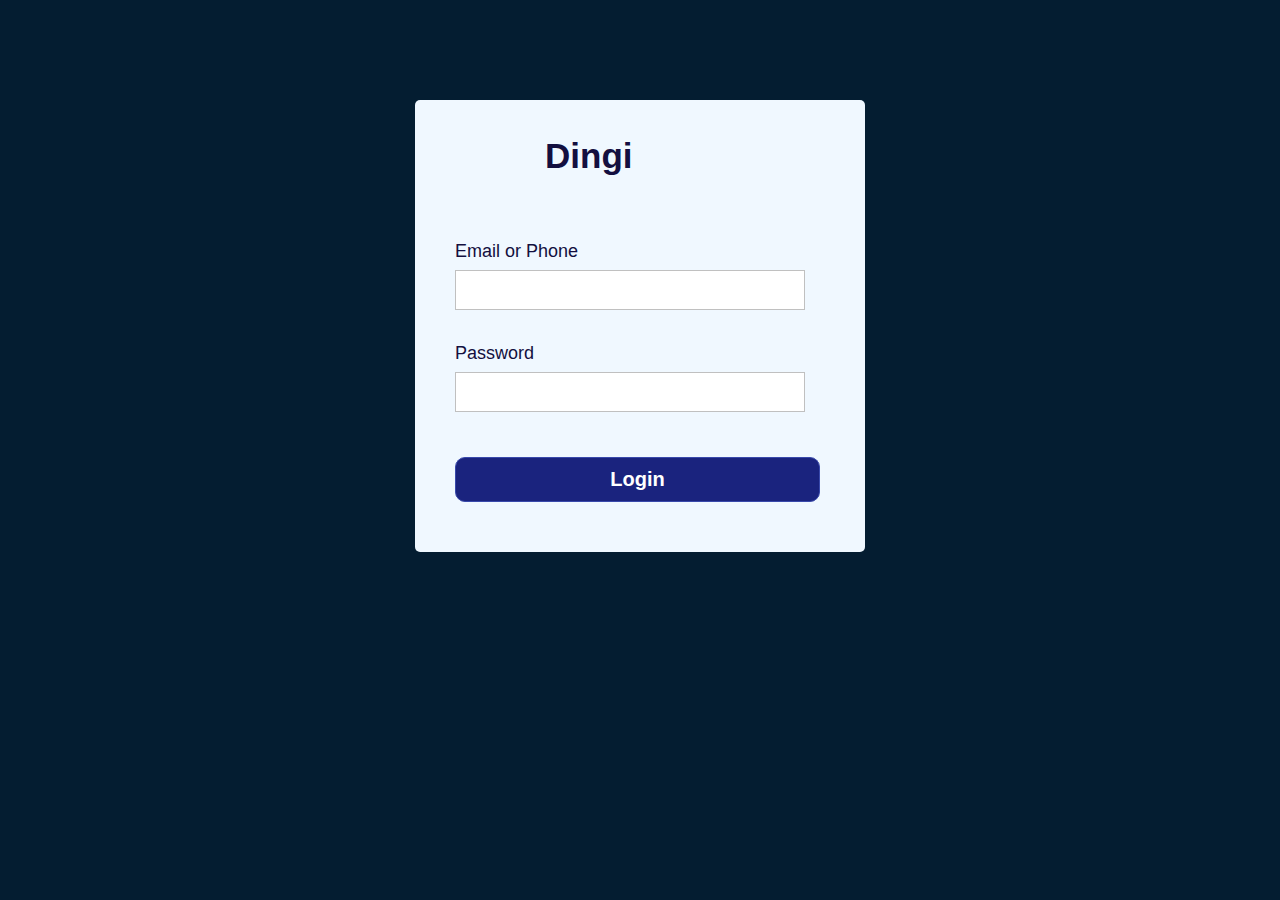
<file: index.html>
<!DOCTYPE html>
<html lang="en">
	<head>
		<meta charset="UTF-8">
		<title>login</title>
		<link rel="stylesheet" href="https://www.w3schools.com/w3css/4/w3.css">
		<link rel="stylesheet" type="text/css" href="css/general.css">
		
		<style>
			body{
				background: rgb( 4, 29, 49);
				background-size: cover;
				align-items: center;
				justify-content: center;
				display: flex;
				font-family: sans-serif;
			}
			.container{
				position: relative;
				margin-top: 100px;
				width: 450px;
				height: auto;
				background: aliceblue;
				border-radius: 5px;
			}
			.label{
				padding: 20px 130px;
				font-size: 35px;
				font-weight: bold;
				color: #130f40;
			}
			.login_form{
				padding: 20px 40px;
			}
			.login_form .font{
				font-size: 18px;
				color: #130f40;
				margin: 5px 0;
			}
			.login_form input{
				height: 40px;
				width: 350px;
				padding: 0 5px;
				font-size: 18px;
				outline: none;
				border: 1px solid silver;
			}
			.login_form .font2{
				margin-top: 30px;
			}
			.login_form button{
				margin: 45px 0 30px 0;
				height: 45px;
				width: 365px;
				font-size: 20px;
				color: white;
				outline: none;
				cursor: pointer;
				font-weight: bold;
				background: #1A237E;
				border-radius: 10px;
				border: 1px solid #3949AB;
				transition: .5s;
			}
			.login_form button:hover{
				background: #151c6a;
			}
			.login_form #email_error,
			.login_form #pass_error{
				margin-top: 5px;
				width: 345px;
				font-size: 18px;
				color: #C62828;
				background: rgba(255,0,0,0.1);
				text-align: center;
				padding: 5px 8px;
				border-radius: 3px;
				border: 1px solid #EF9A9A;
				display: none;
			}
		</style>
	</head>
	<body>
		<div class="container">
			<h1 class="label">Dingi</h1>
			<form class="login_form" method="post" name="form" onsubmit="return validated()">
				<div class="font">Email or Phone</div>
				<input autocomplete="off" type="text" name="email" id="email">
				<div id="email_error">Please fill up your Email</div>
				<div class="font font2">Password</div>
				<input type="password" name="password" id="password">
				<div id="pass_error">Please fill up your Password</div>
				<button type="submit" id="login">Login</button>
			</form>
		</div>
		<div id="modal01" class="w3-modal">
			<div class="loader"></div>
		</div>	
	</body>
	<script src="https://ajax.googleapis.com/ajax/libs/jquery/2.1.3/jquery.min.js"></script>
	<script src="js/general.js"></script>
	<script>
		$(document).ready(function(){
			var username= getCookie("username");
				//console.log(username);
			if(username){
				var url = (window.location.href).replace("index.html","menu.html");
				setCookie("username", username, 60); 
				window.location.href = url;
			}
			else{
				var url="https://script.google.com/macros/s/AKfycbztzhckottKXPneR2cJc0dej24bcEiGfi-P7i3XERz_mIswHps5mKic/exec";
				$("#login").on('click',function(){
					$("#modal01")[0].style.display='block';
					$.ajax({
							url: url, 
							type : "POST",
							headers: {
								'Content-Type': 'application/x-www-form-urlencoded'
							},
							//dataType : 'json', //"reqType:SI;email:"+
							data : {"reqType":"SI", "email":$("#email").val(), "pass":$("#password").val()},
							success : function(result) {
								//console.log(result);
								//alert(result);
								$("#modal01")[0].style.display='none';
								if(result["resultData"]["respResult"]=="success")
								{
									var url = (window.location.href).replace("index.html","menu.html");
									setCookie("username", result["resultData"]["username"], 60); 
									//console.log(getCookie("username"));
									window.location.href = url;
								}
								else alert("Wrong email or username");
								
							},
							error: function(xhr, resp, text) {
								$("#modal01")[0].style.display='none';
								console.log(xhr, resp, text);
								alert(resp);
							}
						})

					return false;

				});
			}
		});
	</script>

</html>
</file>
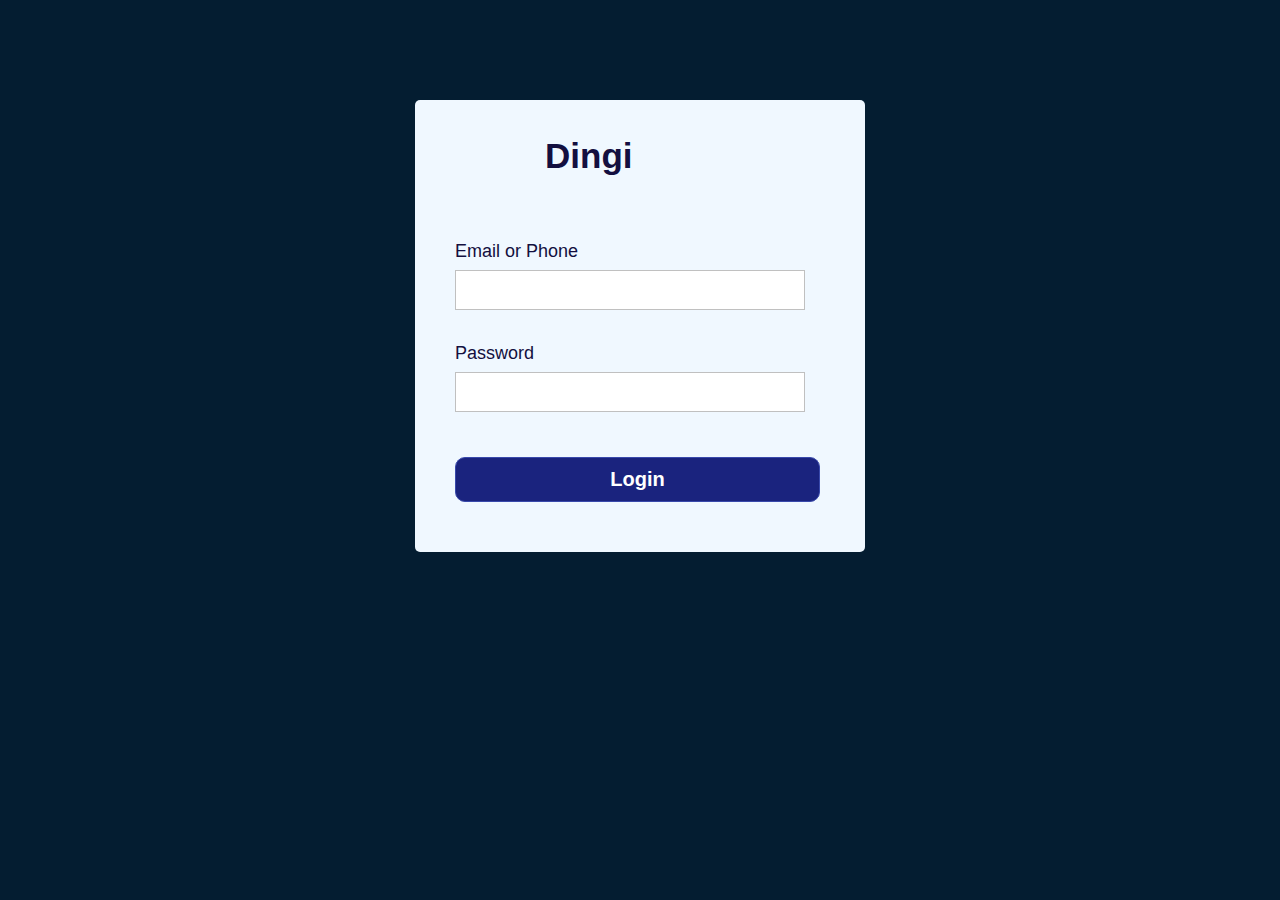
<file: Installation_Complete_Form.html>
<!DOCTYPE html>
<html>
	<head>
		<title>installation form</title>
		<link rel="stylesheet" href="https://www.w3schools.com/w3css/4/w3.css">
		<link rel="stylesheet" type="text/css" href="css/general.css">

		<style>
			body {
				background-color: aliceblue;
				padding: 40px;
			}
			h2 {
				border-style: double;
				border-top: 0px;
				border-left: 0px;
				border-right: 0px;
				border-color: rgb(104, 86, 64);
				color: rgb(104, 86, 64);
			}
			a {
				color: inherit;
			}
			a {
				background-color: transparent;
			}

			table {
				width:100%;
			}
			table, th, td {
				border: 0px;
				border-collapse: collapse;
			}
			th, td, h2 {
				padding: 15px;
				text-align: center;
			}

			select{
				text-align: left !important;
			}
			

			.button_area a {
				text-decoration: none;
				color: unset;
				padding: 12px;
				font-size: 25px;
				display: inline-block;
				background: transparent;
		
			}
			.button_area .btn_hvr:hover {
				color: white;
			}

			h4 {
				font-size: 20px;
			}


			input {
				float: right;
				padding-left: 40px;
				padding-right: 40px;
				padding-top: 13px;
				padding-bottom: 13px;
				width: 70%;
			}

			select {
				float: right;
				padding-left: 40px;
				padding-top: 13px;
				padding-bottom: 13px;
				width: 70%;
			}
			h4{
				float: left;
			}

			h4, h2{
				font-family: "Segoe UI",Arial,sans-serif;
				font-weight: 400;
				margin: 10px 0;
			}

			#t01 th {
				background-color: black;
				color: white;
			}
		</style>
	</head>
	<body>
		<a id="back" href="menu.html">&#8592;Menu</a>
		<h2>Replacement Form</h2>

		<div class="button_area">
			<table>
				<tr>
					<td>
						<h4>Device IMEI:</h4>
						<input type="text" id="device_imei" placeholder="Your Answer">

					</td>
				</tr>

				<tr>
					<td>
						<h4>VTS Sim Number:</h4>
						<input type="text" id="vts_sim_nmbr" placeholder="Your Answer">

					</td>
				</tr>

				<tr>
					<td>
						<h4>Organization Name:</h4>
						<input type="text" id="org_name" placeholder="Your Answer">

					</td>
				</tr>

				<tr>
					<td>
						<h4>Vehicle Number:</h4>
						<input type="text" id="vehicle_nmbr" placeholder="Your Answer">

					</td>
				</tr>

				<tr>
					<td>
						<h4>Vehicle type:</h4>
						<select id="vehicle_type">

						</select>

					</td>
				</tr>

				<tr>
					<td>
						<h4>Installation Date</h4>
						<input type="date" id="installation_date" placeholder="Your Answer">

					</td>
				</tr>

				<tr>
					<td>
						<h4>Technician Name:</h4>
						<select id="technician_name">

						</select>

					</td>
				</tr>

				<tr>
					<td>
						<h4>Relay Interested?</h4>
						<select id="relay_interested">
							<option value="1">Yes</option>
							<option value="0">No</option>
						</select>

					</td>
				</tr>

				<tr>
					<td>
						<h4>Provider:</h4>
						<select id="provider">

						</select>

					</td>
				</tr>
				<tr id="ten_row" hidden>
					<td>
						<h4>Tenant:</h4>
						<select id="ten">

						</select>

					</td>
				</tr>

				<tr>
					<td>
						<h4>Customer Category:</h4>
						<select id="cus_cat">

						</select>

					</td>
				</tr>

				<tr>
					<td>
						<h4>Client Type:</h4>
						<select id="cli_typ">

						</select>

					</td>
				</tr>

				<tr id="pac_row" hidden>
					<td>
						<h4>Package Type:</h4>
						<select id="pac_typ">

						</select>

					</td>
				</tr>

				<tr id="bil_amnt_row" hidden>
					<td>
						<h4>Bill Amount:</h4>
						<input type="text" id="bil_amnt" placeholder="Your Answer">

					</td>
				</tr>

				<tr id="code_sos_row" hidden>
					<td>
						<h4>Code/SOS:</h4>
						<input type="text" id="code_sos" placeholder="Your Answer">

					</td>
				</tr>

				<tr id="order_row" hidden>
					<td>
						<h4>Order:</h4>
						<input type="text" id="order" placeholder="Your Answer">

					</td>
				</tr>

				<tr id="bill_id_row" hidden>
					<td>
						<h4>Bill Id:</h4>
						<input type="text" id="bill_id" placeholder="Your Answer">

					</td>
				</tr>

				<tr id="sub_c_row" hidden>
					<td>
						<h4>Subscription:</h4>
						<input type="text" id="sub_c" placeholder="Your Answer">

					</td>
				</tr>

				<tr id="bill_period_row" hidden>
					<td>
						<h4>Bill period:</h4>
						<input type="text" id="bill_period" placeholder="Your Answer">

					</td>
				</tr>

				<tr>
					<td>
						<h4>Customer Email:</h4>
						<input type="text" id="Cus_email" placeholder="Your Answer">

					</td>
				</tr>

				<tr>
					<td>
						<h4>Customer Phone:</h4>
						<input type="text" id="cus_ph" placeholder="Your Answer">

					</td>
				</tr>
				<td >
					<a class="btn_hvr" style="background-color: rgb(187, 180, 180); padding-left: 45px; padding-right: 45px;">
						submit
					</a>
				</td>
			</table>

			<h2>Search Result</h2>
			<table id="t01" >
				<tr>
				  <th>IMEI</th>
				  <th>Result</th> 
				</tr>
			</table>
		</div>
		<div id="modal01" class="w3-modal">
			<div class="loader"></div>
		</div>
	</body>
	<script src="https://ajax.googleapis.com/ajax/libs/jquery/2.1.3/jquery.min.js"></script>
	<script src="js/general.js"></script>
	<script>
		$(document).ready(function(){
			var username= getCookie("username");
			
			if(username){
				try {
					//initializer
					var formInitData=JSON.parse(getCookie("installFormField"));
					var technician=(formInitData["technician"]).split(",");
					var clientType=(formInitData["clientType"]).split(",");
					var customerCategory=(formInitData["customerCategory"]).split(",");
					var provider=(formInitData["provider"]).split(",");
					var tenant=(formInitData["tenant"]).split(",");
					var vehicle=(formInitData["vehicle"]).split(",");
					var package=(formInitData["package"]).split(",");

					technician.forEach(element => {
						$('#technician_name').append(new Option(element, element));
					});

					clientType.forEach(element => {
						$('#cli_typ').append(new Option(element, element));
					});
					customerCategory.forEach(element => {
						$('#cus_cat').append(new Option(element, element));
					});
					provider.forEach(element => {
						$('#provider').append(new Option(element, element));
					});
					tenant.forEach(element => {
						$('#ten').append(new Option(element, element));
					});
					vehicle.forEach(element => {
						$('#vehicle_type').append(new Option(element, element));
					});
					package.forEach(element => {
						$('#pac_typ').append(new Option(element, element));
					});
					setFormOptional();
					
				} catch (error) {
					alert(error);
					var url = (window.location.href).replace("Installation_Complete_Form.html","menu.html");
					window.location.href = url;
				}
				

				$('#provider').change(function(){
					setFormOptional();
				});
				$('#ten').change(function(){
					setFormOptional();
				});

				$('#cus_cat').change(function(){
					setFormOptional();
				});


				var url="https://script.google.com/macros/s/AKfycbztzhckottKXPneR2cJc0dej24bcEiGfi-P7i3XERz_mIswHps5mKic/exec";
				$(".btn_hvr").on('click',function(){
					if (checkFields())
					{
						$("#modal01")[0].style.display='block';
						$.ajax({
							url: url, 
							type : "POST",
							headers: {
								'Content-Type': 'application/x-www-form-urlencoded'
							},
							//dataType : 'json', //"reqType:SI;email:"+
							data : {"reqType":"SD", "imeis":data},
							success : function(result) {
								
								tableRowNo = $("#t01 tr").length;
								for (let index = 1; index < tableRowNo; index++) {
									$('#t01 tr:last-child').remove();
								}
								//console.log(result);
								$("#IMEI")[0].value="";
								tableBody = $("#t01 tbody");
								Object.entries(result["resultData"]).forEach(([key, value]) => {
									//console.log(key, value);
									markup = "<tr><td>"+ key + "</td><td>"+value+"</td></tr>"; 
									tableBody.append(markup);
									$("#modal01")[0].style.display='none';
								});
								
							},
							error: function(xhr, resp, text) {
								//console.log(xhr, resp, text);
								alert(resp);
							}
						});
					}
				});
			}
			else{
				$("body")[0].innerHTML="";
				alert("Invalid Cookie. Please login First")
				var url = (window.location.href).replace("Installation_Complete_Form.html","index.html");
				window.location.href = url;
			}

			function getData(){
				var data={};
				data["reqType"]		=	"PD";
				data["formName"]	=	"installation";
				data["person"]		=	username;
				data["imei"]		=	$("#device_imei")[0].value;
				data["sim"]			=	$("#vts_sim_nmbr")[0].value;
				data["org"]			=	$("#org_name")[0].value;
				data["vehicleNum"]	=	$("#vehicle_nmbr")[0].value;
				data["vehicleType"]	=	$("#vehicle_type").val();
				data["installDate"]	=	$("#installation_date")[0].value;
				data["technician"]	=	$("#technician_name").val();
				data["relay"]		=	$("#relay_interested").val();
				data["provider"]	=	$("#provider").val();
				data["cusCat"]		=	$("#cus_cat").val();
				data["clientType"]	=	$("#cli_typ").val();
				data["cusEmail"]	=	$("#Cus_email")[0].value;
				data["cusPhn"]		=	$("#cus_ph")[0].value;
				data["time"]		=	new Date().getTime();

				if(!$("#pac_row").prop('hidden'))
				{
					data["package"]	=	$("#pac_typ").val();
				}
				if(!$("#ten_row").prop('hidden'))
				{
					data["tenant"]	=	$("#ten").val();
				}
				if(!$("#bil_amnt_row").prop('hidden'))
				{
					data["bilAmnt"]	=	$("#bil_amnt")[0].value;
				}
				if(!$("#code_sos_row").prop('hidden'))
				{
					data["codeSos"]		=	$("#code_sos")[0].value;
				}
				if(!$("#order_row").prop('hidden'))
				{
					data["order"]		=	$("#order")[0].value;
				}
				if(!$("#bill_id_row").prop('hidden'))
				{
					data["billId"]		=	$("#bill_id")[0].value;
				}
				if(!$("#sub_c_row").prop('hidden'))
				{
					data["subscription"]=	$("#sub_c")[0].value;
				}
				if(!$("#bill_period_row").prop('hidden'))
				{
					data["billPeriod"]	=	$("#bill_period")[0].value;
				}

				return data;
			}

			function checkFields(){
				if($("#device_imei")[0].value=="")
				{
					alert("Please complete the form");
					$("#device_imei")[0].focus();
					return false;
				}
				else if($("#vts_sim_nmbr")[0].value=="")
				{
					alert("Please complete the form");
					$("#vts_sim_nmbr")[0].focus();
					return false;
				}
				else if($("#org_name")[0].value=="")
				{
					alert("Please complete the form");
					$("#org_name")[0].focus();
					return false;
				}
				else if($("#vehicle_nmbr")[0].value=="")
				{
					alert("Please complete the form");
					$("#vehicle_nmbr")[0].focus();
					return false;
				}
				else if($("#installation_date")[0].value=="")
				{
					alert("Please complete the form");
					$("#installation_date")[0].focus();
					return false;
				}
				else if($("#bil_amnt")[0].value=="" && !$("#bil_amnt_row").prop('hidden'))
				{
					alert("Please complete the form");
					$("#bil_amnt")[0].focus();
					return false;
				}
				else if($("#code_sos")[0].value=="" && !$("#code_sos_row").prop('hidden'))
				{
					alert("Please complete the form");
					$("#code_sos")[0].focus();
					return false;
				}
				else if($("#order")[0].value=="" && !$("#order_row").prop('hidden'))
				{
					alert("Please complete the form");
					$("#order")[0].focus();
					return false;
				}
				else if($("#bill_id")[0].value=="" && !$("#bill_id_row").prop('hidden'))
				{
					alert("Please complete the form");
					$("#bill_id")[0].focus();
					return false;
				}
				else if($("#sub_c")[0].value=="" && !$("#sub_c_row").prop('hidden'))
				{
					alert("Please complete the form");
					$("#sub_c")[0].focus();
					return false;
				}
				else if($("#bill_period")[0].value=="" && !$("#bill_period_row").prop('hidden'))
				{
					alert("Please complete the form");
					$("#bill_period")[0].focus();
					return false;
				}
				else if($("#Cus_email")[0].value=="")
				{
					alert("Please complete the form");
					$("#Cus_email")[0].focus();
					return false;
				}
				else if($("#cus_ph")[0].value=="")
				{
					alert("Please complete the form");
					$("#cus_ph")[0].focus();
					return false;
				}
				else{
					return true;
				}	
			}

			function setFormOptional(){
				if($('#cus_cat').val()=="Consumer" && $('#provider').val()=="Dingi" && $('#ten').val()=="Dingi"){
					$("#ten_row").prop('hidden', false);
					$("#pac_row").prop('hidden', true);
					$("#bil_amnt_row").prop('hidden', false);
					$("#code_sos_row").prop('hidden', false);
					$("#order_row").prop('hidden', false);
					$("#bill_id_row").prop('hidden', false);
					$("#sub_c_row").prop('hidden', false);
					$("#bill_period_row").prop('hidden', false);
				}
				else if($('#provider').val()=="Dingi"){
					$("#ten_row").prop('hidden', false);
					$("#pac_row").prop('hidden', true);
					$("#bil_amnt_row").prop('hidden', true);
					$("#code_sos_row").prop('hidden', true);
					$("#order_row").prop('hidden', true);
					$("#bill_id_row").prop('hidden', true);
					$("#sub_c_row").prop('hidden', true);
					$("#bill_period_row").prop('hidden', true);
				}
				else if($('#provider').val()=="GP"){
					$("#ten_row").prop('hidden', true);
					$("#pac_row").prop('hidden', false);
					$("#bil_amnt_row").prop('hidden', true);
					$("#code_sos_row").prop('hidden', true);
					$("#order_row").prop('hidden', true);
					$("#bill_id_row").prop('hidden', true);
					$("#sub_c_row").prop('hidden', true);
					$("#bill_period_row").prop('hidden', true);
				}
				else{
					$("#ten_row").prop('hidden', true);
					$("#pac_row").prop('hidden', true);
					$("#bil_amnt_row").prop('hidden', true);
					$("#code_sos_row").prop('hidden', true);
					$("#order_row").prop('hidden', true);
					$("#bill_id_row").prop('hidden', true);
					$("#sub_c_row").prop('hidden', true);
					$("#bill_period_row").prop('hidden', true);
				}
			}
			
		});
	</script>
</html>
</file>
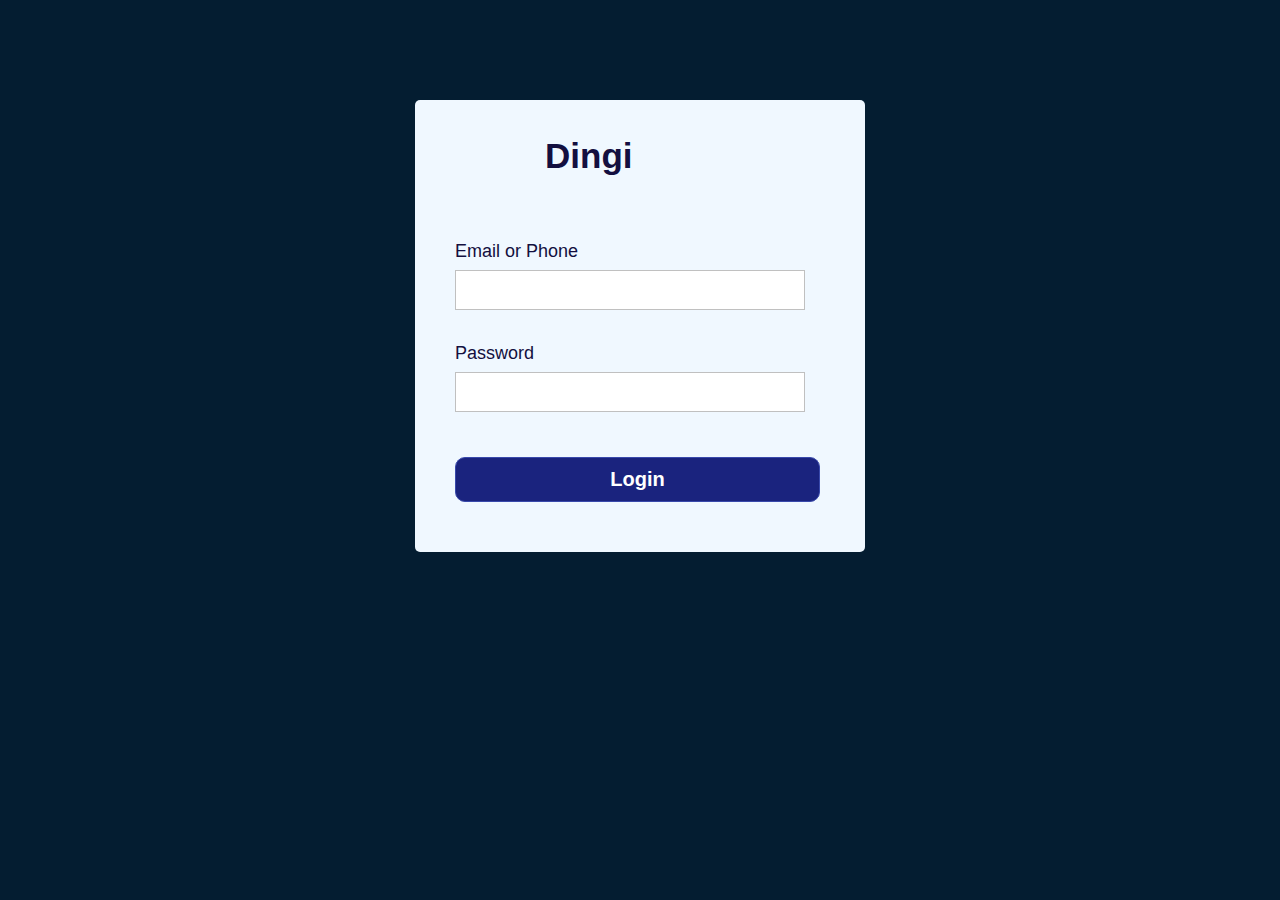
<file: menu.html>
<!DOCTYPE html>
<html>
	<head>
		<link rel="stylesheet" href="https://www.w3schools.com/w3css/4/w3.css">
		<link rel="stylesheet" type="text/css" href="css/general.css">
		<style>
			body{
				background-color: aliceblue;
				padding: 40px;
			}
			table {
				width:100%;
			}
			table, th, td {
				border: 0px;
				border-collapse: collapse;
			}
			th, td, h2 {
				padding: 15px;
				text-align: center;
			}

			h2{
				border-style: double;
				border-top: 0px;
				border-left: 0px;
				border-right: 0px;
				border-color: rgb(104, 86, 64);
				color: rgb(104, 86, 64);
			}
			#t01 tr:nth-child(odd) {
				background-color: rgb(187, 180, 180);
			}
			#t01 tr:nth-child(even) {
				background-color: aliceblue;
			}

			.button {
				text-align: center;
				background: aliceblue;
				padding: 30px;
			}
			.button_area a {
				text-decoration: none;
				color: unset;
				padding: 12px;
				font-size: 25px;
				display: inline-block;
				background: transparent;

			}
			.button_area .btn_hvr:hover {
				color: rgb(187, 180, 180);
				background: cornflowerblue;
				cursor: pointer;
			}
		</style>
	</head>
	<body>
		<div class="button_area">
			<h2>Select Your Operation Form</h2>
			<table id="t01">
				<tr>
					<td class="btn_hvr"><a id="install">Installation Complete Form</a></td>
				</tr>
				<tr>
					<td></td>
				</tr>
				<tr>
					<td class="btn_hvr"><a id="replace">Replacement Form</a></td>
				</tr>
				<tr>
					<td></td>
				</tr>
				<tr>
					<td class="btn_hvr"><a href="search_by_IMEI.html">Search by IMEI</a></td>
				</tr>
			</table>
		</div>
		<div id="modal01" class="w3-modal">
			<div class="loader"></div>
		</div>
	</body>
	
	<script src="https://ajax.googleapis.com/ajax/libs/jquery/2.1.3/jquery.min.js"></script>
	<script src="js/general.js"></script>
	<script>
		$(document).ready(function(){
			var username= getCookie("username");
			//console.log(username);
			if(username){
				setCookie("username", username, 60);
				var url="https://script.google.com/macros/s/AKfycbztzhckottKXPneR2cJc0dej24bcEiGfi-P7i3XERz_mIswHps5mKic/exec";
				
				$("#install").on('click',function(){
					var formData = getCookie("installFormField");
					if(formData){
						var nextUrl = (window.location.href).replace("menu.html","Installation_Complete_Form.html");
						window.location.href = nextUrl;
					}
					else
					{
						$("#modal01")[0].style.display='block';
						$.ajax({
							type : "POST",
							url: url,
							headers: {
								'Content-Type': 'application/x-www-form-urlencoded'
							},
							//dataType : 'json', //"reqType:SI;email:"+
							data : {"reqType":"GFF", "formName":"install"},
							success : function(result) {
								//console.log(result);
								//alert(result);
								$("#modal01")[0].style.display='none';
								if(result["resultData"]["respResult"]=="success")
								{
									setCookie("installFormField", JSON.stringify(result["resultData"]["formField"]), 120);
									var url = (window.location.href).replace("menu.html","Installation_Complete_Form.html");
									window.location.href = url;
								}
								else alert(result["resultData"]["respResult"]);
								
							},
							error: function(xhr, resp, text) {
								$("#modal01")[0].style.display='none';
								console.log(xhr, resp, text);
								alert(resp);
							}
						});
					}
				});
				$("#replace").on('click',function(){
					var formData = getCookie("replaceFormField");
					if(formData){
						var nextUrl = (window.location.href).replace("menu.html","Replacement_Form.html");
						window.location.href = nextUrl;
					}
					else
					{
						$("#modal01")[0].style.display='block';
						$.ajax({
							url: url, 
							type : "POST",
							headers: {
								'Content-Type': 'application/x-www-form-urlencoded'
							},
							//"reqType":"GFF", "formName":"install"
							data : {"reqType":"GFF", "formName":"replace"},
							success : function(result) {
								//console.log(result);
								//alert(result);
								$("#modal01")[0].style.display='none';
								if(result["resultData"]["respResult"]=="success")
								{
									
									setCookie("replaceFormField", JSON.stringify(result["resultData"]["formField"]), 120);
									var url = (window.location.href).replace("menu.html","Replacement_Form.html");
									window.location.href = url;
								}
								else alert(result["resultData"]["respResult"]);
								
							},
							error: function(xhr, resp, text) {
								$("#modal01")[0].style.display='none';
								console.log(xhr, resp, text);
								alert(resp);
							}
						});
					}
				});
			}
			else{
				$("body")[0].innerHTML="";
				alert("Invalid Cookie. Please login First")
				var url = (window.location.href).replace("menu.html","index.html");
				window.location.href = url;
			}
		});
	</script>
</html>
</file>
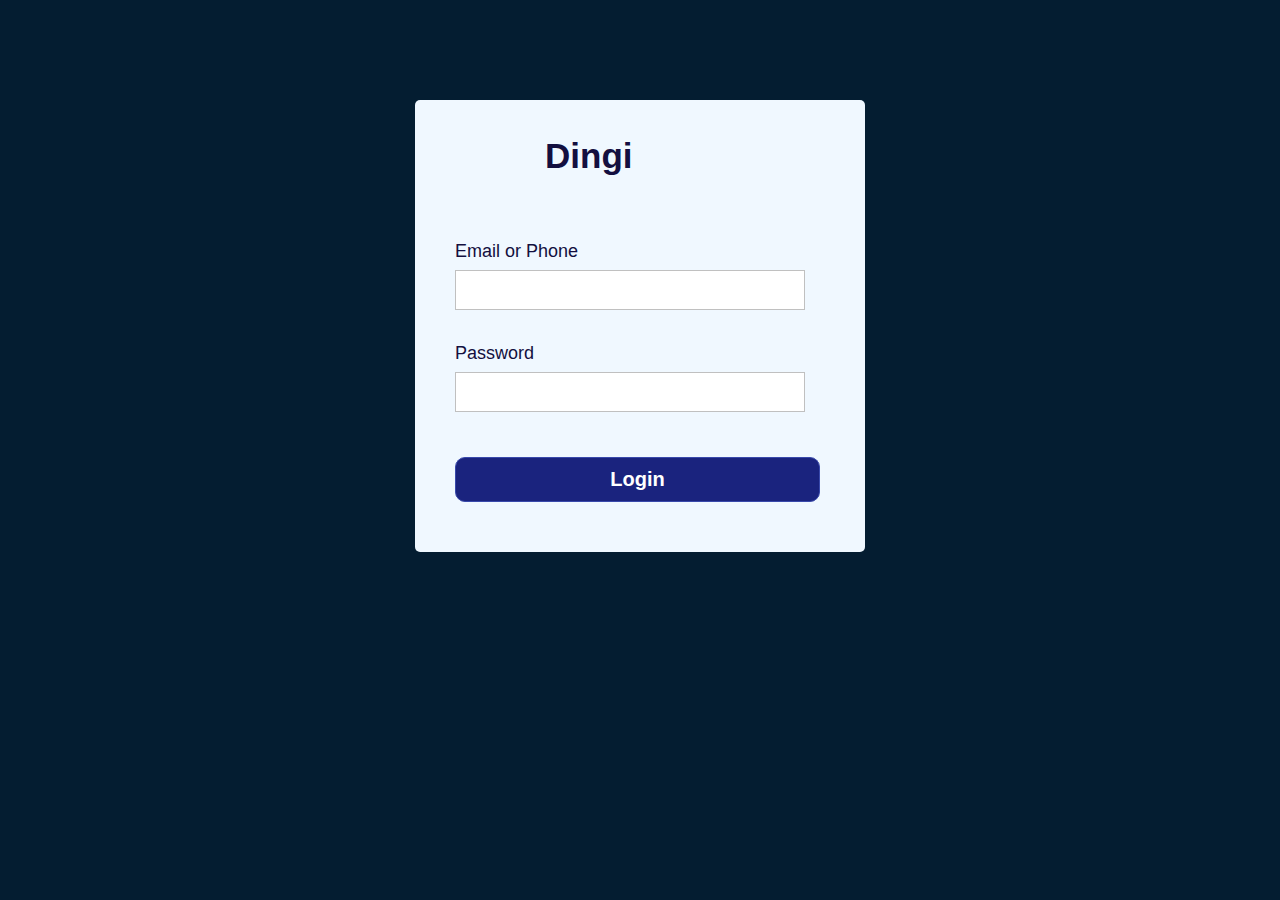
<file: search_by_IMEI.html>
<!DOCTYPE html>
<html>
	<head>
		<title>Search</title>
		<link rel="stylesheet" href="https://www.w3schools.com/w3css/4/w3.css">
		<link rel="stylesheet" type="text/css" href="css/general.css">
		<style>
			body{
				background-color: aliceblue;
				padding: 40px;
			}
			table {
				width:100%;
			}
			table, th, td {
				border: 0px;
				border-collapse: collapse;
			}
			th, td, h2 {
				padding: 15px;
				text-align: center;
			}
		
			h2{
				border-style: double;
				border-top: 0px;
				border-left: 0px;
				border-right: 0px;
				border-color: rgb(104, 86, 64);
				color: rgb(104, 86, 64);
			}
			
		
			.button_area a {
				text-decoration: none;
				color: unset;
				padding: 12px;
				font-size: 25px;
				display: inline-block;
				background: transparent;
		
			}
			.button_area .btn_hvr:hover {
				color: white;
			}

			#t01 tr:nth-child(even) {
				background-color: #eee;
			}
			#t01 tr:nth-child(odd) {
				background-color: #fff;
			}
			#t01 th {
				background-color: black;
				color: white;
			}
		</style>
	</head>
	<body>
		<a id="back" href="">&#8592;Menu</a>
		<div class="button_area">
			<h2>Search Your Devices</h2>
			<table>
				<tr>
					<td style="background-color: aliceblue;">
						<h4 style="float: left;">Enter Your IMEI here:</h4>
						<textarea id="IMEI" rows="4" cols="100" style="text-align: left !important;">
						</textarea>
					</td>
				</tr>
				<tr>
					<td></td>
				</tr>
				<tr>
					<td >
						<a class="btn_hvr" style="background-color: rgb(187, 180, 180); padding-left: 45px; padding-right: 45px;">
							Search
						</a>
					</td>
				</tr>
			</table>
			<br>
			<br>
			<h2>Search Result</h2>
			<table id="t01" >
				<tr>
				  <th>IMEI</th>
				  <th>Result</th> 
				</tr>
			</table>
		</div>
		<div id="modal01" class="w3-modal">
				<div class="loader"></div>
		</div>

	</body>

	<script src="https://ajax.googleapis.com/ajax/libs/jquery/2.1.3/jquery.min.js"></script>
	<script src="js/general.js"></script>
	<script>
		$(document).ready(function(){
			var username= getCookie("username");
			//console.log(username);
			
			if(username){
				var url = (window.location.href).replace("search_by_IMEI.html","menu.html");
				$("#back")[0].href=url;

				var url="https://script.google.com/macros/s/AKfycbztzhckottKXPneR2cJc0dej24bcEiGfi-P7i3XERz_mIswHps5mKic/exec";
				$(".btn_hvr").on('click',function(){

					let data = $("#IMEI")[0].value;
					data=data.trim().toString().replace(",",", ");
					if (data.length>0)
					{
						$("#modal01")[0].style.display='block';
						$.ajax({
							url: url, 
							type : "POST",
							headers: {
								'Content-Type': 'application/x-www-form-urlencoded'
							},
							//dataType : 'json', //"reqType:SI;email:"+
							data : {"reqType":"SD", "imeis":data},
							success : function(result) {
								
								tableRowNo = $("#t01 tr").length;
								for (let index = 1; index < tableRowNo; index++) {
									$('#t01 tr:last-child').remove();
								}
								//console.log(result);
								$("#IMEI")[0].value="";
								tableBody = $("#t01 tbody");
								Object.entries(result["resultData"]).forEach(([key, value]) => {
									//console.log(key, value);
									markup = "<tr><td>"+ key + "</td><td>"+value+"</td></tr>"; 
									tableBody.append(markup);
									$("#modal01")[0].style.display='none';
								});
								
							},
							error: function(xhr, resp, text) {
								//console.log(xhr, resp, text);
								alert(resp);
							}
						});
					}
					else{
						alert("Please Enter IMEI data")
					}
				});
			}
			else{
				$("body")[0].innerHTML="";
				alert("Invalid Cookie. Please login First")
				var url = (window.location.href).replace("search_by_IMEI.html","index.html");
				window.location.href = url;
			}
			
		});
	</script>
</html>
</file>
<file: css/general.css>
.loader {
    border: 16px solid #f3f3f3;
    border-radius: 50%;
    border-top: 16px solid #3498db;
    width: 120px;
    height: 120px;
    -webkit-animation: spin 2s linear infinite; /* Safari */
    animation: spin 2s linear infinite;
    position: absolute;
    top: 50%;
    left: 50%;
    margin-top: -50px;
    margin-left: -50px;
}

    /* Safari */
@-webkit-keyframes spin {
    0% { -webkit-transform: rotate(0deg); }
    100% { -webkit-transform: rotate(360deg); }
}

@keyframes spin {
    0% { transform: rotate(0deg); }
    100% { transform: rotate(360deg); }
}
</file>
